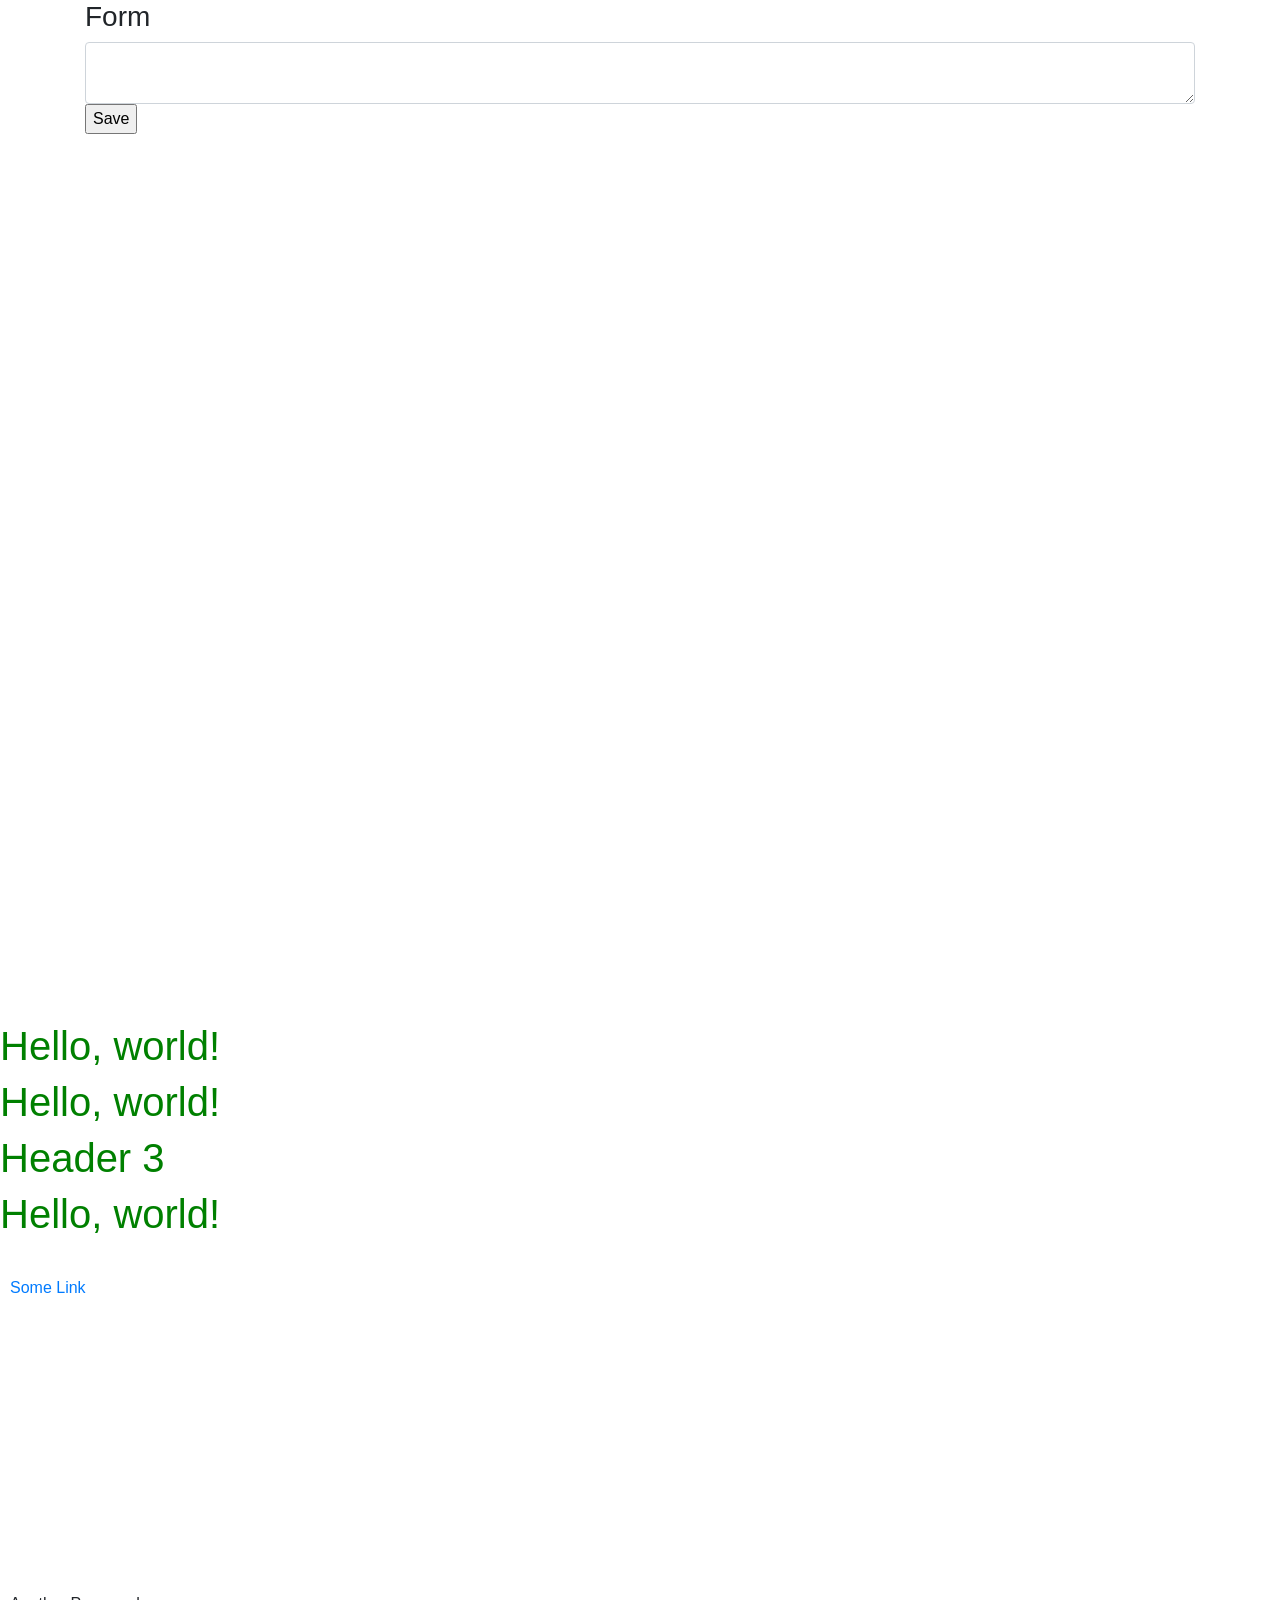
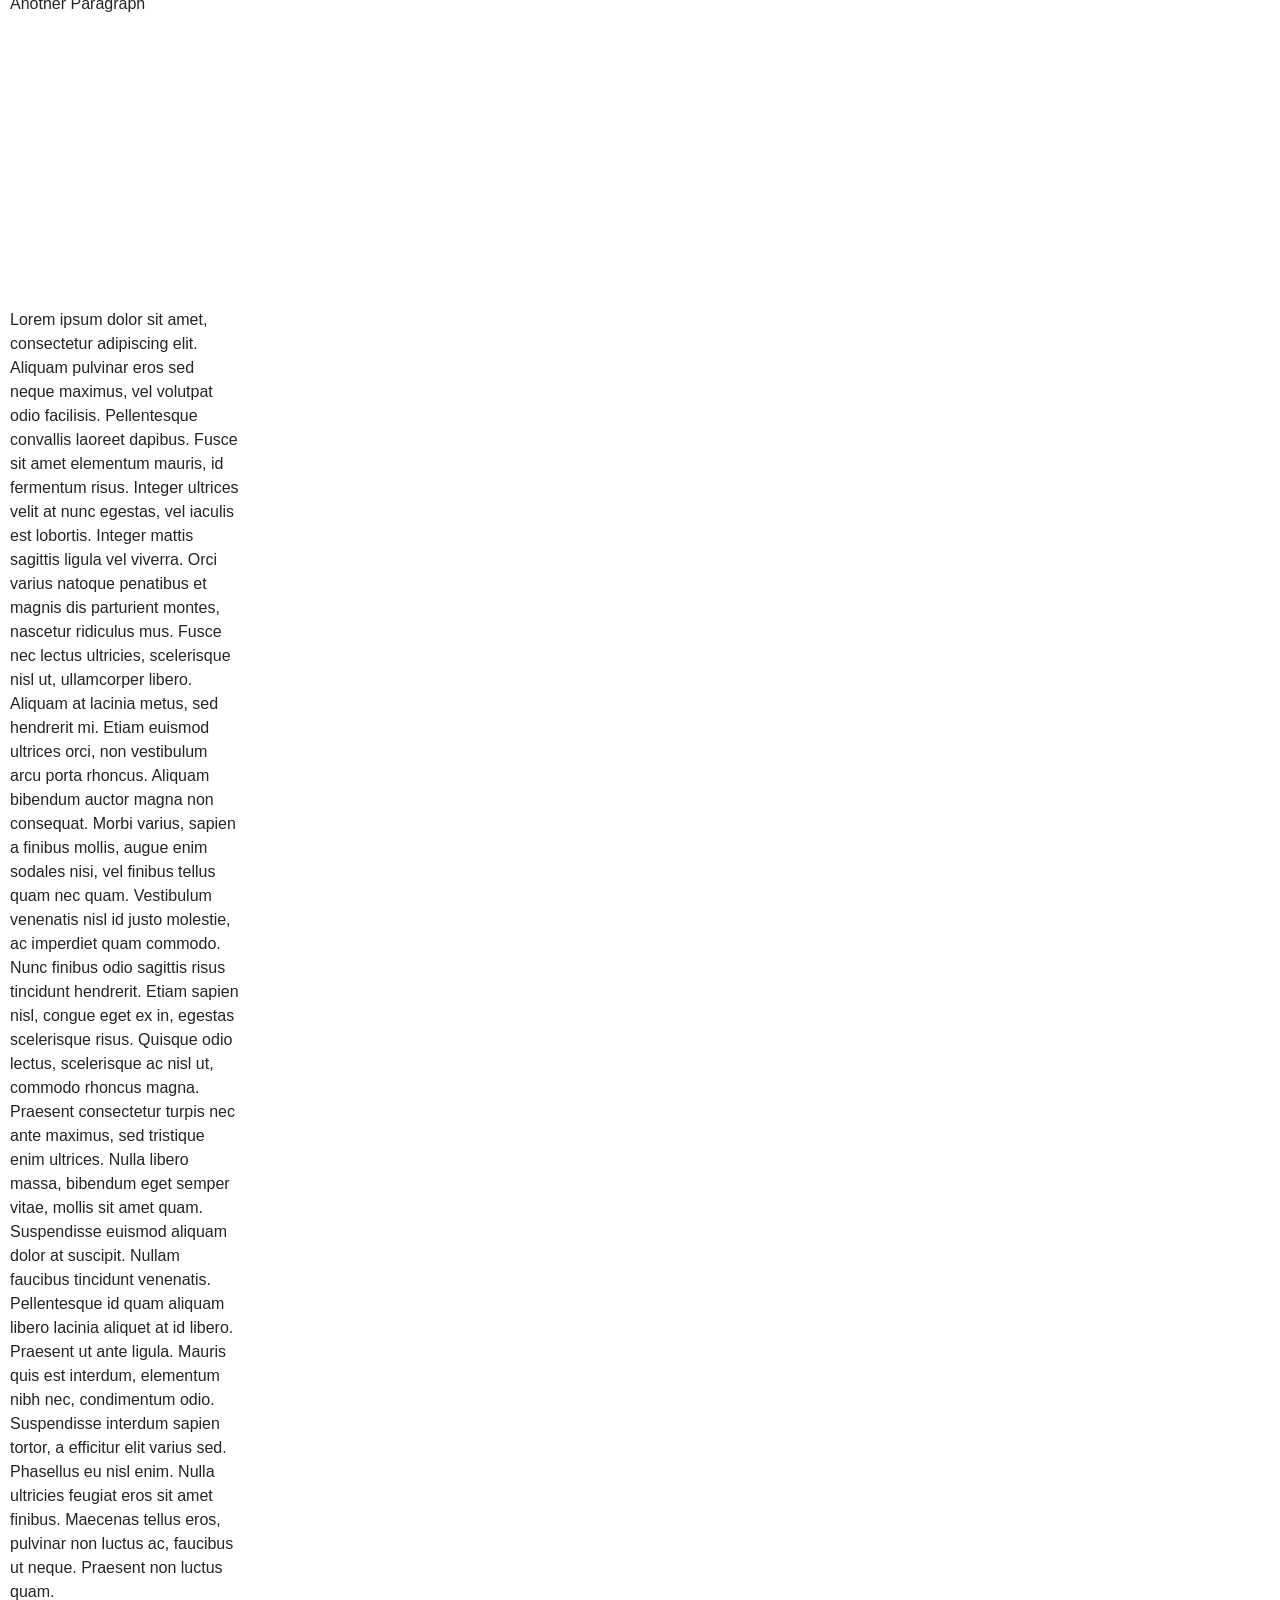
<file: fasttracktojquery/index.html>
<!DOCTYPE html>
<html lang="en">
  <head>
    <!-- Required meta tags -->
    <meta charset="utf-8">
    <meta name="viewport" content="width=device-width, initial-scale=1, shrink-to-fit=no">

    <!-- Bootstrap CSS -->
    <link rel="stylesheet" href="https://maxcdn.bootstrapcdn.com/bootstrap/4.0.0-beta/css/bootstrap.min.css" integrity="sha384-/Y6pD6FV/Vv2HJnA6t+vslU6fwYXjCFtcEpHbNJ0lyAFsXTsjBbfaDjzALeQsN6M" crossorigin="anonymous">
    <style>
    /*body {
      background-color: red;
    }*/
    h1 {
      color: green;
    }

    #header-3 {

    }
    .description {
      width: 250px;
      height: 300px;
      padding: 30px 10px;
    }
  </style>

  </head>
  <body>
    <div class='container'>
      <div class='row'>
        <div class='col mx-auto'>
          <h3>Form</h3>
    <form class='new-content-form' method="POST" action='/some/url/link'>
      <textarea name='content' class='form-control'></textarea>
      <input type='submit' value='Save' />
    </form>
  </div>
</div>
  </div>

  <div class='formDataSubmitted'>


  </div>





<br/>
<br/>
<br/>
<br/>
<br/>
<br/>
<br/>
<br/>
<br/>
<br/>
<br/>
<br/>
<br/>
<br/>
<br/>
<br/>
<br/>
<br/>
<br/>
<br/>
<br/>
<br/>
<br/>
<br/>
<br/>
<br/>
<br/>
<br/>
<br/>
<br/>
<br/>
<br/>
<br/>
<br/>
<br/>
<br/>
<br/>





    <h1 class='header'>Hello, world!</h1>
    <h1 class='header'>Hello, world!</h1>
    <h1 class='header' id='header-3'>Header 3</h1>
    <h1 class='header'>Hello, world!</h1>
    
    <p class='description'><a href='/abc/'>Some Link</a></p>
    <p class='description'>Another Paragraph</p>
    <p class='description'>Lorem ipsum dolor sit amet, consectetur adipiscing elit. Aliquam pulvinar eros sed neque maximus, vel volutpat odio facilisis. Pellentesque convallis laoreet dapibus. Fusce sit amet elementum mauris, id fermentum risus. Integer ultrices velit at nunc egestas, vel iaculis est lobortis. Integer mattis sagittis ligula vel viverra. Orci varius natoque penatibus et magnis dis parturient montes, nascetur ridiculus mus. Fusce nec lectus ultricies, scelerisque nisl ut, ullamcorper libero. Aliquam at lacinia metus, sed hendrerit mi. Etiam euismod ultrices orci, non vestibulum arcu porta rhoncus. Aliquam bibendum auctor magna non consequat. Morbi varius, sapien a finibus mollis, augue enim sodales nisi, vel finibus tellus quam nec quam. Vestibulum venenatis nisl id justo molestie, ac imperdiet quam commodo.

Nunc finibus odio sagittis risus tincidunt hendrerit. Etiam sapien nisl, congue eget ex in, egestas scelerisque risus. Quisque odio lectus, scelerisque ac nisl ut, commodo rhoncus magna. Praesent consectetur turpis nec ante maximus, sed tristique enim ultrices. Nulla libero massa, bibendum eget semper vitae, mollis sit amet quam. Suspendisse euismod aliquam dolor at suscipit. Nullam faucibus tincidunt venenatis. Pellentesque id quam aliquam libero lacinia aliquet at id libero. Praesent ut ante ligula. Mauris quis est interdum, elementum nibh nec, condimentum odio. Suspendisse interdum sapien tortor, a efficitur elit varius sed. Phasellus eu nisl enim. Nulla ultricies feugiat eros sit amet finibus. Maecenas tellus eros, pulvinar non luctus ac, faucibus ut neque. Praesent non luctus quam.</p>
    <!-- Optional JavaScript -->
    <!-- jQuery first, then Popper.js, then Bootstrap JS -->
   <script src='https://code.jquery.com/jquery-3.2.1.min.js'></script>
<!--    <script type="text/javascript">
      $(document).ready(function(){
          var num = 124
          var someString = "some string"
          // some_array = [num, 123, 12333, "an so on"]
          var someArray = [num, 9, 12333, "an so on"]
          var someBool = true // true
          $.each(someArray, function(index, obj){
              // console.log(index, obj)
              // 10 % 3  == 1
              // 9 % 3 == 0
              if ( obj %2 == 0 && someBool) {
                console.log(obj, "is even")
              } else if (obj%3 == 0 && someBool){
                console.log(obj, "by 3")
              } else {
                console.log(obj, "false and/or is not even")
              }
          })



      }) 


   </script> -->





   <!-- <script type="text/javascript">
      $(document).ready(function(){
        // jquery is ready to roll
        // $(selector)
        // $('body').css("background-color", "red")
        var $description = $(".description")

        // $description.css("height", "300px").css("width", "250px")
        console.log($description.length) // if 1 then exists// print()
        console.log($description.css("height")) // print()
        console.log($description.height())

        // if currentElementHeight > builtInHeight
        // add $description.css("overflow", "scroll")


        setTimeout(function(){
            // $('body').css("background-color", "red")
            $('h1').css("color", "purple")
            $('h1:nth-child(2)').text("Hello again!")
            $('#header-3').text("Hello again header 3!")
            $(".header").css("background-color", "green").css("padding", "30px")
        }, 2000) // in ms
      })
   </script> -->







   <!-- <script type="text/javascript">
      $(document).ready(function(){
        var $descriptionItems = $(".description")
        // console.log($descriptionItems.length) // 0, 1, 2

        $.each($descriptionItems, function(index, obj){
          var item = $(this) 
          var actualHeight = item[0].scrollHeight
          var shouldBeHeight = item.height()
          // console.log(actualHeight, shouldBeHeight)
          if (actualHeight > shouldBeHeight + 50){
            item.css("overflow-y", "scroll")
          }
          // console.log(index, item.height())
          // console.log(index, obj)
        })



        var header3 = $("#header-3")
        header3.click(function(event){
          var $this = $(this)
          console.log($this)
          console.log(event)
          window.location.href = 'http://www.google.com/'
        })


        var descriptionLinks = $(".description a")
        descriptionLinks.click(function(event){
          console.log(event)
          event.preventDefault()
          var $this = $(this)
          var href = $this.attr("href")
          console.log(href)
          alert(href)
          window.location.href =href

        })
      })
   </script>

 -->









 <script type="text/javascript">
    $(document).ready(function(){
      var contentForm = $(".new-content-form")
      contentForm.submit(function(event){
        event.preventDefault()
        var $this = $(this)
        //console.log(contentForm.serialize())
        var textAreaContent = $this.find('textarea')
        // console.log(textAreaContent.attr("name"))
        //console.log(textAreaContent.val())
        var formMethod = $this.attr("method") // contentForm.attr("method")
        var formAction = $this.attr("action")
        var data = {
            "content": textAreaContent.val(),
            "method": formMethod,
            "action": formAction
        }

        $('.formDataSubmitted').text(textAreaContent.val() + " method is " + formMethod)

        textAreaContent.val("")


        // $.ajax({
        //   url:
        //   method:
        //   data:
        // })

      })

    })


 </script>



    <script src="https://cdnjs.cloudflare.com/ajax/libs/popper.js/1.11.0/umd/popper.min.js" integrity="sha384-b/U6ypiBEHpOf/4+1nzFpr53nxSS+GLCkfwBdFNTxtclqqenISfwAzpKaMNFNmj4" crossorigin="anonymous"></script>
    <script src="https://maxcdn.bootstrapcdn.com/bootstrap/4.0.0-beta/js/bootstrap.min.js" integrity="sha384-h0AbiXch4ZDo7tp9hKZ4TsHbi047NrKGLO3SEJAg45jXxnGIfYzk4Si90RDIqNm1" crossorigin="anonymous"></script>
  </body>
</html>
</file>
